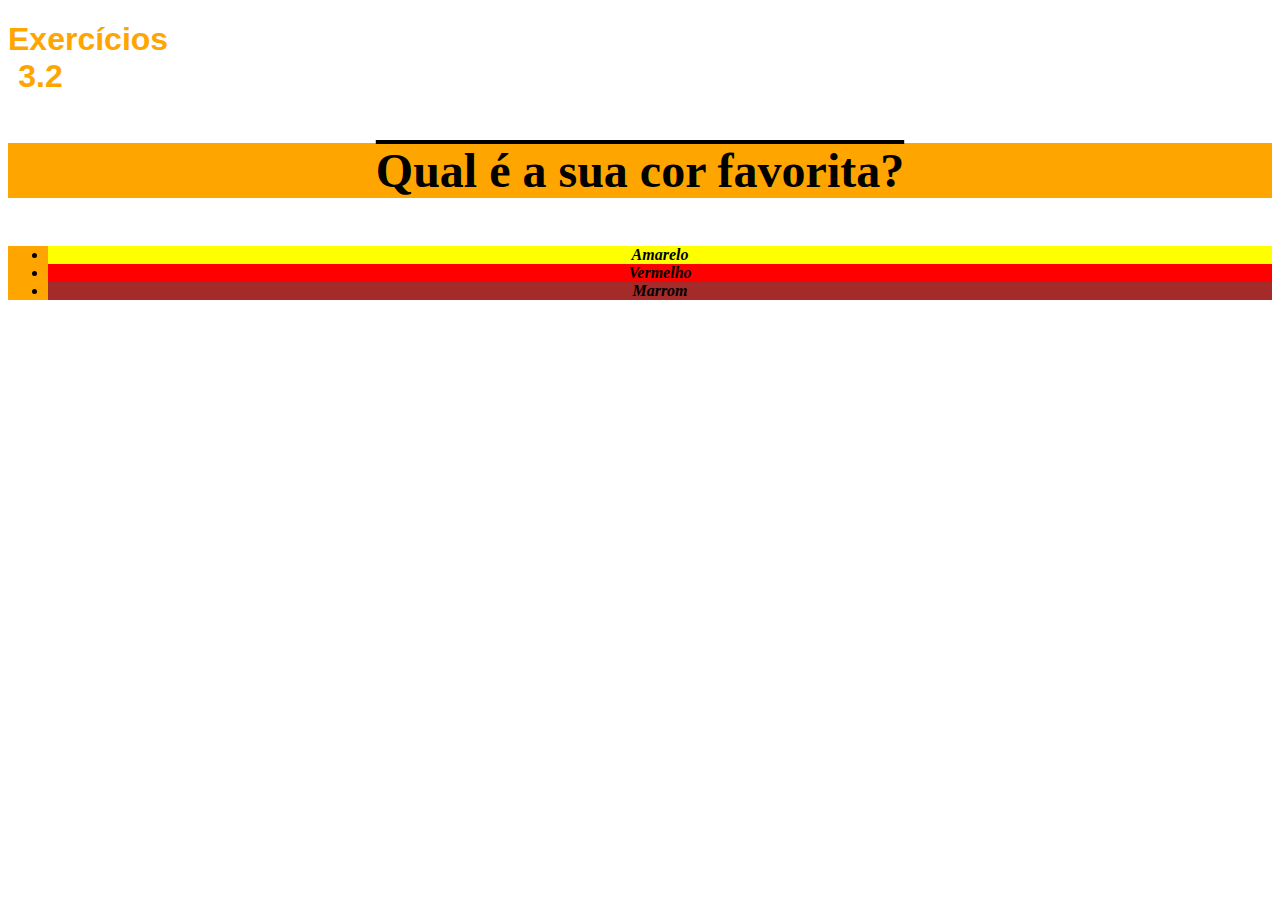
<file: fundamentos/bloco_03_Intro_HTML_CSS/dia-2-html-css-primeiros-passos-em-css/index.html>
<!DOCTYPE html>
<html lang="pt-br">

  <head>
    <meta charset="UTF-8">
    <title>HTML</title>

    <link rel="stylesheet" type="text/css" href="style.css">
    
  
  </head>

  <body>

    <h1>Exercícios 3.2</h1>

    <p class="background">Qual é a sua cor favorita?</p>
    
    <ul class="background">
      <li id="yellow">Amarelo</li>
      <li id="red">Vermelho</li>
      <li id="brown">Marrom</li>
    </ul>
  
  </body>
</html>
</file>
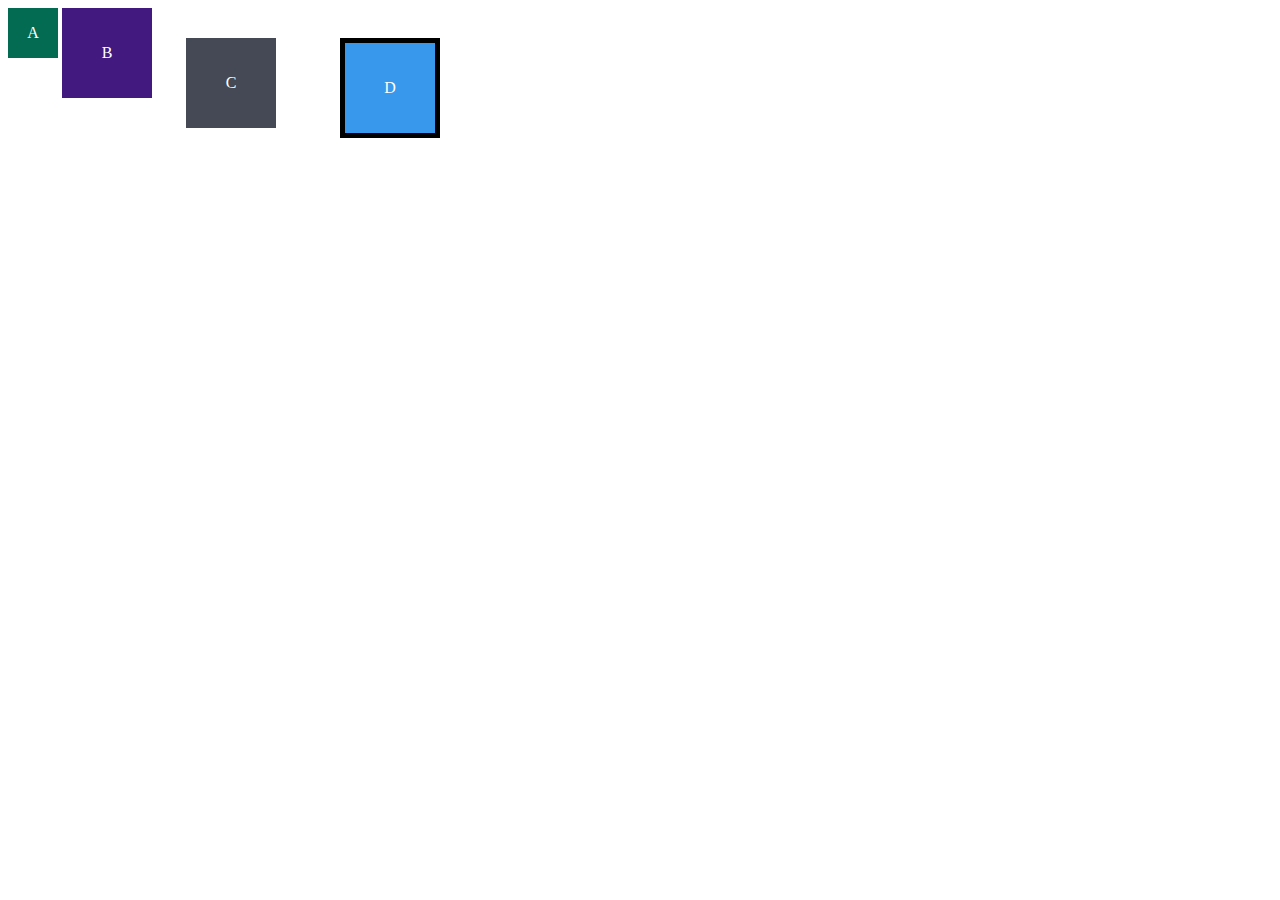
<file: fundamentos/bloco_03_Intro_HTML_CSS/dia-3-html-css-seletores-e-posicionamento/index.html>
<!DOCTYPE html>
<html lang="en">
<head>
  <meta charset="UTF-8">
  <meta name="viewport" content="width=device-width, initial-scale=1.0">
  <title>Exercício de Fixação: box model</title>
  <link rel="stylesheet" href="style.css">
</head>
<body>
  <div class="caixa width-and-height" style="background: #036b52">A</div>
  <div class="caixa width-and-height padding" style="background: #41197f;">B</div>
  <div class="caixa width-and-height padding margin" style="background: #444955">C</div>
  <div class="caixa width-and-height padding margin border" style="background: #3898EC">D</div>
</body>
</html>
</file>
<file: fundamentos/bloco_03_Intro_HTML_CSS/dia-2-html-css-primeiros-passos-em-css/style.css>
h1 {
    width: 65px;
    color: orange;
    font-family: sans-serif;
} 

ul {
    background-color: aqua;
    font-style: italic;
    font-weight: bold;
}

.background {
    background-color: orange;
}

p {
  font-weight: 600;
  font-size: 3em;
  text-decoration: overline;
}

body {
  font-size: 16px;
  text-align: center;
}

#yellow {
  background-color: yellow;
}

#red {
  background-color: red;
}

#brown {
  background-color: brown;
}
</file>
<file: fundamentos/bloco_03_Intro_HTML_CSS/dia-3-html-css-seletores-e-posicionamento/style.css>
.caixa {
    color: white;
    display: inline-block;
    line-height: 50px;
    text-align: center;
    vertical-align: top;
  }
  
  .width-and-height {
    height: 50px;
    width: 50px;
  }
  
  /* insira na classe abaixo um padding de 20px para aplicá-lo aos itens B, C e D */
  .padding {
      padding: 20px;
  
  }
  
  /* insira na classe abaixo uma margem de 30px para aplicá-la aos itens C e D */
  .margin {
      margin: 30px;
  
  }
  
  /* insira na classe abaixo uma borda com valor '5px solid black' para aplicá-la ao item D */
  .border {
      border: 5px solid black;
  
  }
</file>
